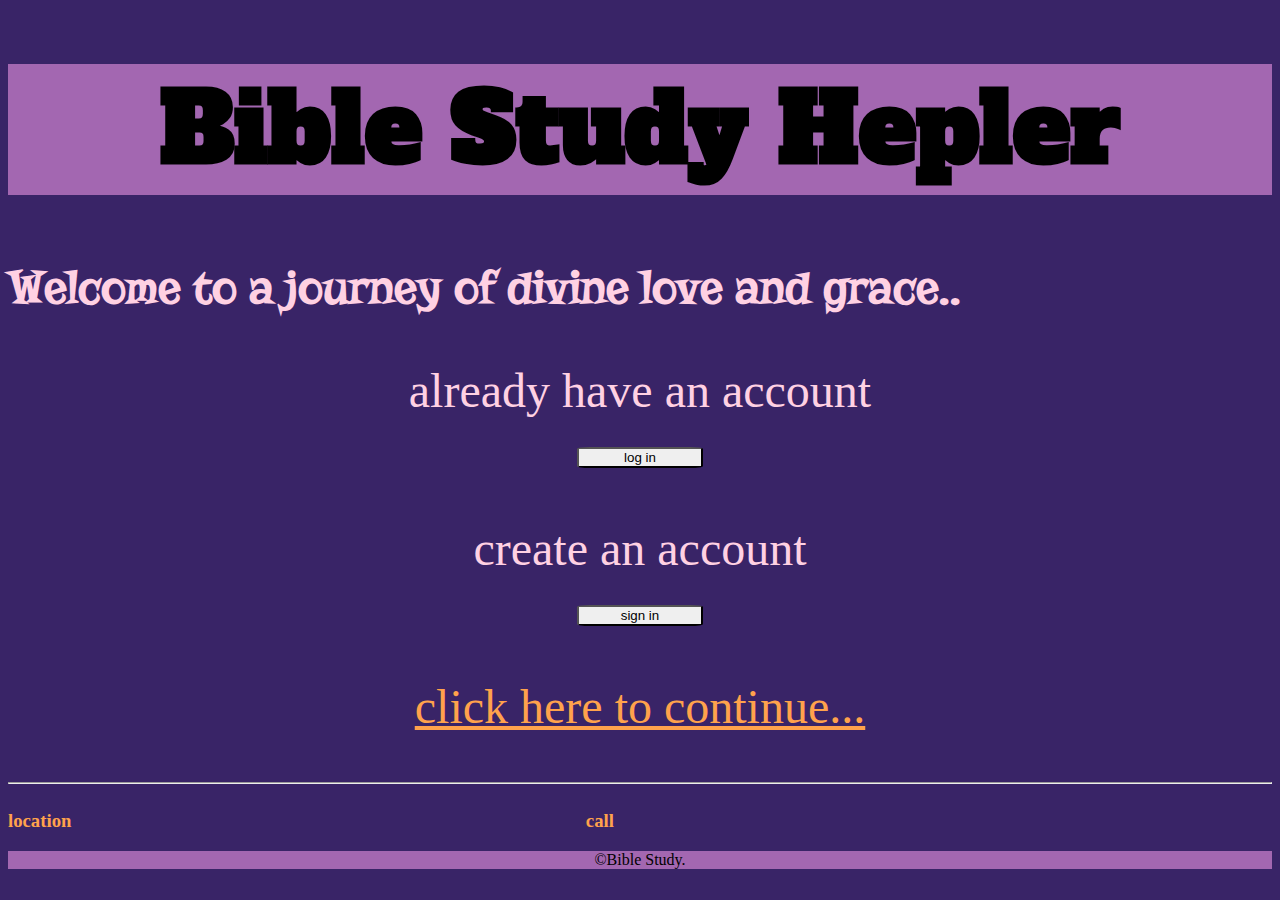
<file: index.html>
<!DOCTYPE html>
<html lang="en">
    <head>
        <meta charset="utf-8">
        <title>Bible study</title>
        <link rel="stylesheet" href="./style.css"/>
        <link rel="preconnect" href="https://fonts.googleapis.com">
<link rel="preconnect" href="https://fonts.gstatic.com" crossorigin>
<link href="https://fonts.googleapis.com/css2?family=Alfa+Slab+One&display=swap" rel="stylesheet">
<link rel="preconnect" href="https://fonts.googleapis.com">
<link rel="preconnect" href="https://fonts.gstatic.com" crossorigin>
<link href="https://fonts.googleapis.com/css2?family=Risque&display=swap" rel="stylesheet">
    </head>
    <body>
        <h1>Bible Study Hepler</h1>
        <h2 class="text">Welcome to a journey of divine love and grace..</h2>
        <p class="text">already have an account<br/><button>log in</button></p>
        <p class="text">create an account<br/><button>sign in</button></p>
        <p class="text"><a href="./Bible.html" id="note">click here to continue...</a></p>
        <hr/>
        <div class="big">
        <h3 class="location">location</h3>
        <h3 class="call">call </h3>
        <h3 class="call2"></h3>Text </h3>
    </div>
        <footer>
            &copy;Bible Study.
        </footer>
    </body>
</html>
</file>
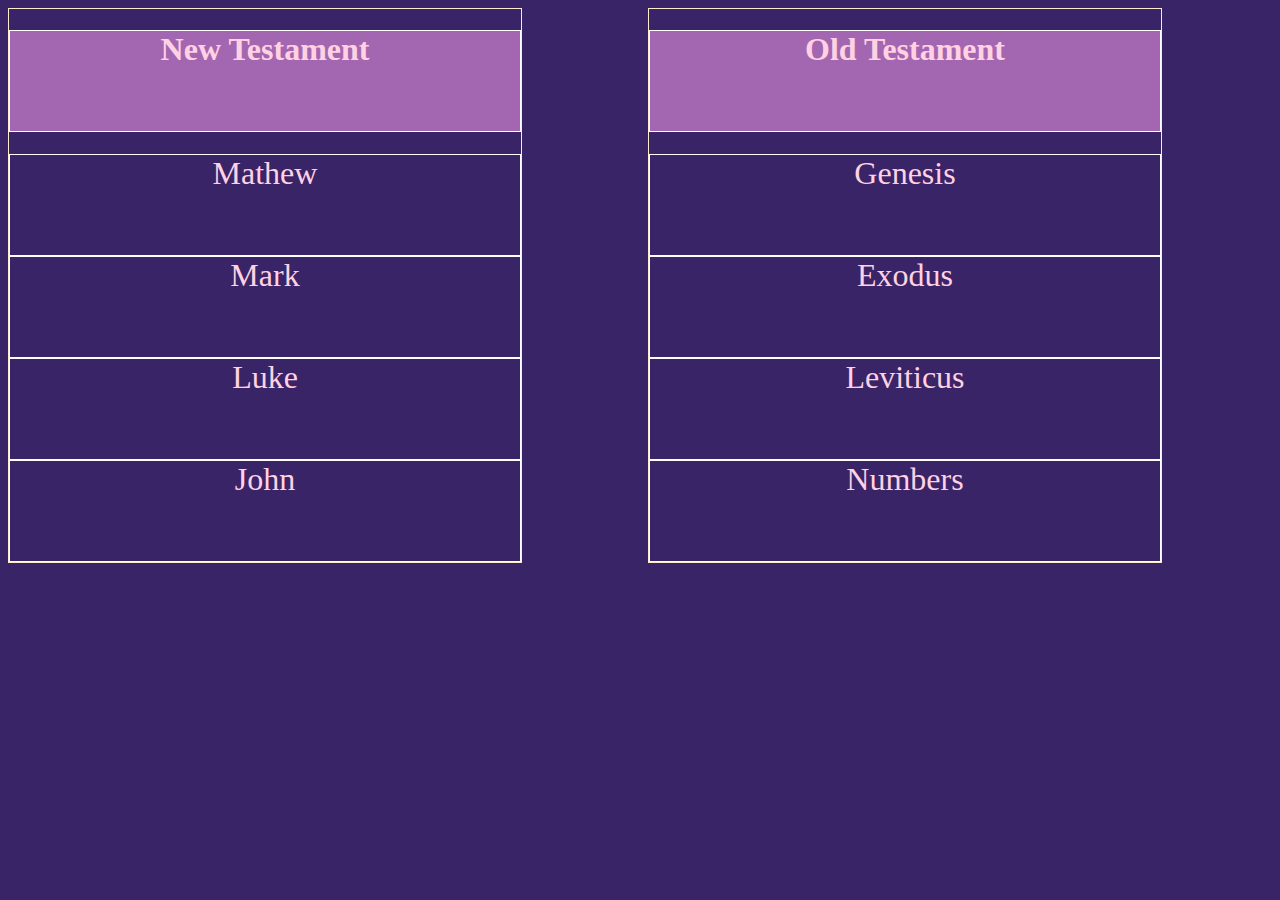
<file: Bible.html>
<!DOCTYPE html>
<html lang="en">
    <head>
    <meta charset="utf-8">
    <title>Books of the Bible</title>
    <link rel="stylesheet" href="./style.css"/>
</head>
<body>
    <div class="container" value="1">
        <h1>Old Testament</h1>
        <div>Genesis</div>
        <div>Exodus</div>
        <div>Leviticus</div>
        <div>Numbers</div>
    </div>
    <div class="container" value="2">
        <h1>New Testament</h1>
        <div>Mathew</div>
        <div>Mark</div>
        <div>Luke</div>
        <div>John</div>
    </div>
</body>
</html>
</file>
<file: style.css>
body {
    background-color:#392467;
}
h1 {
    font-family: Alfa Slab One, serif;
    background-color: #A367B1;
    text-align: center;
    font-size: 6rem;
}
h2 {
    font-family: "Risque", serif;
}
p {
    text-align: center;
}
footer {
    text-align: center;
    background-color:#A367B1;
}
.text {
    color: #FFD1E3;
    font-size: 3rem;
}
button {
    border-radius: 10%;
    width:10%;
}
.container {
    display:inline-flex;
    flex-direction:column;
    gap: 40%;
    border: 1px solid blanchedalmond;
    width:40%;
    position:absolute;
}
.container[value="1"] {
    margin-left: 50%;
    
}
.container > * {
    text-align: center;
    border: 1px solid white;
    flex-basis: 100px;
    font-size: 2rem;
    color: #FFD1E3;
}
#note {
    color:#FFA24C;
}
.big {
    display:inline-flex;
    gap:30%;
    position:relative;
    flex-direction:row;
}
.location {
    margin-right:400%;
}
.call {
    margin-right:600%;
}
.call2 {
    margin-right:400%;
}
.big > * {
    color:#FFA24C ;
    text-align: center;
}

@media (max-width: 680px) {
    body {
        display: block;
    }
    .text {
        font-size:100%;
        color:#FBF3C1;
    }
}
</file>
